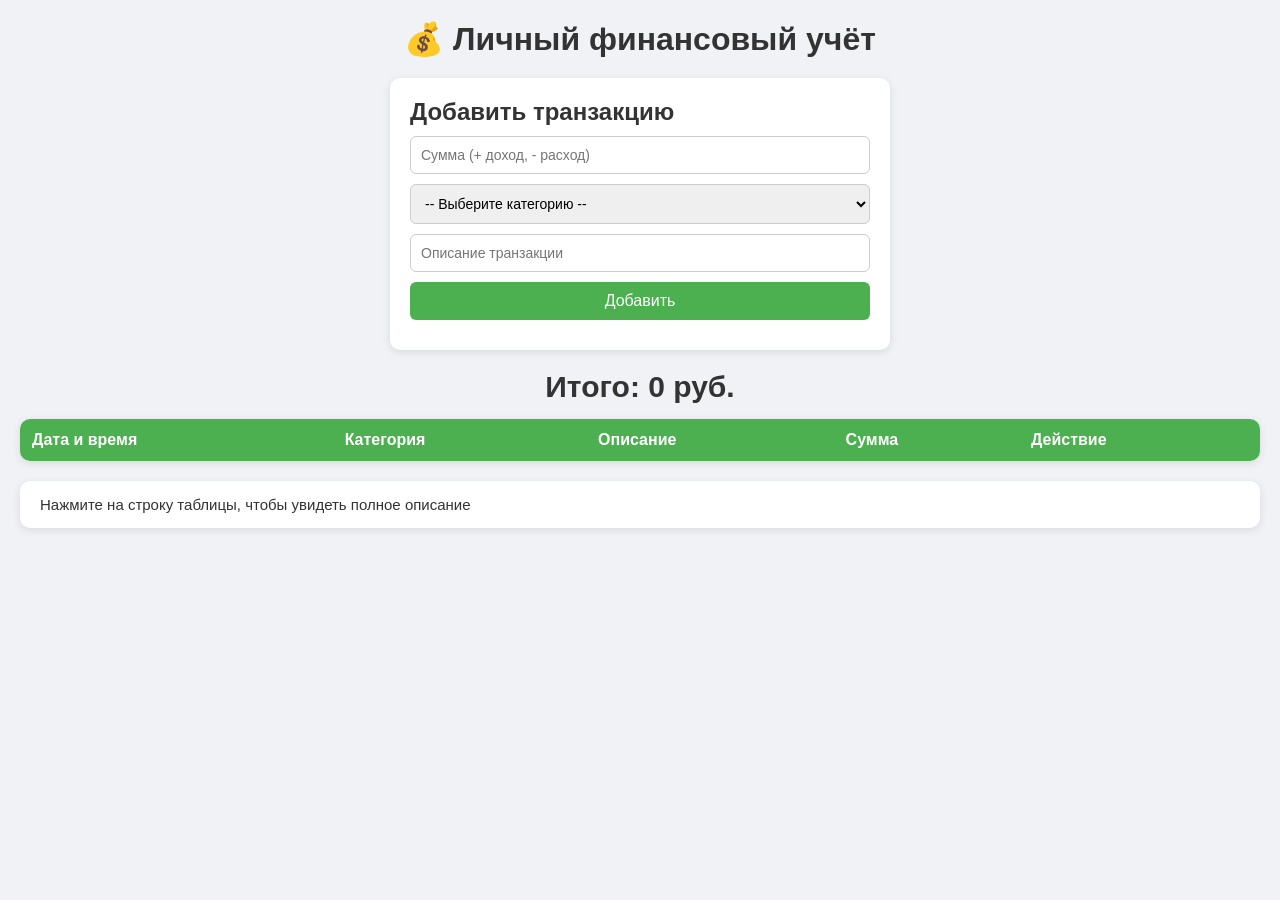
<file: Lab5_JS/index.html>
<!DOCTYPE html>
<html lang="ru">
<head>
  <meta charset="UTF-8" />
  <meta name="viewport" content="width=device-width, initial-scale=1.0"/>
  <title>Финансовый учёт</title>
  <link rel="stylesheet" href="style.css" />
</head>
<body>

  <h1>💰 Личный финансовый учёт</h1>

  <!-- ФОРМА ДОБАВЛЕНИЯ -->
  <div class="form-container">
    <h2>Добавить транзакцию</h2>

    <input type="number" id="amount" placeholder="Сумма (+ доход, - расход)" />
    
<select id="category">
  <option value="">-- Выберите категорию --</option>
  <option value="Зарплата"> Зарплата</option>
  <option value="Подработка"> Подработка</option>
  <option value="Еда"> Еда</option>
  <option value="Сигареты"> Сигареты</option>
  <option value="Энергетики"> Энергетики</option>
  <option value="Кофе"> Кофе</option>
  <option value="Такси"> Такси</option>
  <option value="Игры"> Игры</option>
  <option value="Компьютер"> Компьютер</option>
  <option value="Одежда"> Одежда</option>
  <option value="Тусовки"> Тусовки</option>
  <option value="Подписки"> Подписки (Netflix и тд)</option>
  <option value="Долг"> Отдал долг</option>
  <option value="Другое"> Другое</option>
</select>

    <input type="text" id="description" placeholder="Описание транзакции" />
    
    <button id="addBtn">Добавить</button>
    <p id="formError" class="error"></p>
  </div>

  <!-- ИТОГ -->
  <div class="total-container">
    <h2>Итого: <span id="total">0</span> руб.</h2>
  </div>

  <!-- ТАБЛИЦА -->
  <table id="transactionTable">
    <thead>
      <tr>
        <th>Дата и время</th>
        <th>Категория</th>
        <th>Описание</th>
        <th>Сумма</th>
        <th>Действие</th>
      </tr>
    </thead>
    <tbody id="tableBody">
      <!-- строки добавляются через JS -->
    </tbody>
  </table>

  <!-- ПОЛНОЕ ОПИСАНИЕ -->
  <div id="details" class="details-container">
    <p>Нажмите на строку таблицы, чтобы увидеть полное описание</p>
  </div>

  <script type="module" src="src/index.js"></script>
</body>
</html>
</file>
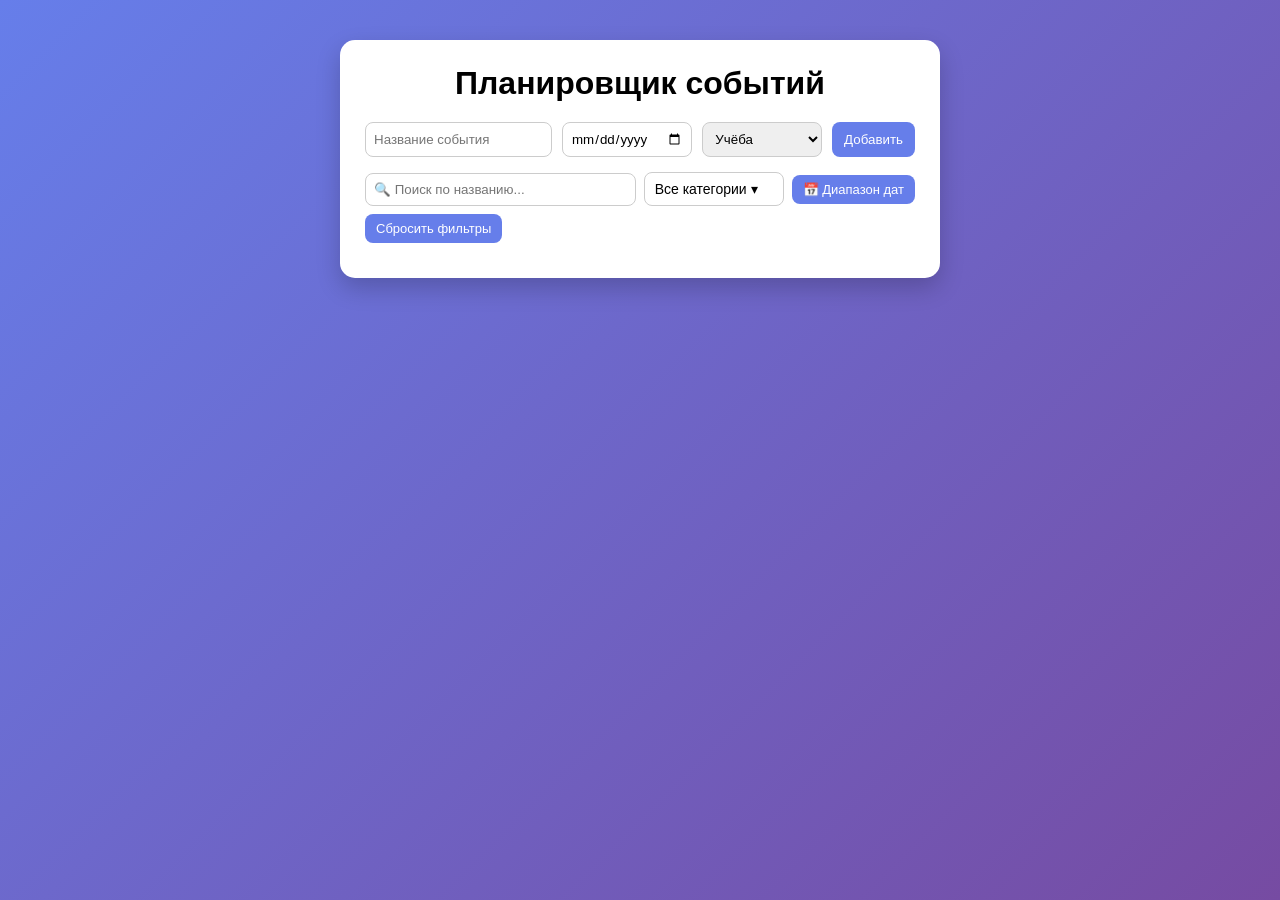
<file: индивидуалка_JS/index.html>
<!DOCTYPE html>
<html lang="ru">
<head>
  <meta charset="UTF-8">
  <title>Планировщик</title>
  <link rel="stylesheet" href="style.css">
</head>
<body>

<div class="container">

  <h1>Планировщик событий</h1>

  <div id="edit-hint" class="edit-hint" style="display:none;">
    ✏️ Режим редактирования 
  </div>

  <form id="event-form">
    <input type="text" id="title" placeholder="Название события" required>
    <input type="date" id="date" required>
    <select id="category">
      <option value="Учёба">Учёба</option>
      <option value="Работа">Работа</option>
      <option value="Личное">Личное</option>
    </select>
    <button type="button" id="submit-btn" onclick="submitForm()">Добавить</button>
    <button type="button" id="cancel-btn" onclick="cancelEdit()" style="display:none;">Отмена</button>
  </form>

  <div class="filters">
    <input type="text" id="search" placeholder="🔍 Поиск по названию..." oninput="render()">

    <div class="multiselect" id="ms-wrap">
      <div class="ms-display" onclick="toggleMs()">
        <span id="ms-label">Все категории</span> ▾
      </div>
      <div class="ms-dropdown" id="ms-dropdown">
        <label><input type="checkbox" value="Учёба" onchange="updateMsLabel(); render()"> Учёба</label>
        <label><input type="checkbox" value="Работа" onchange="updateMsLabel(); render()"> Работа</label>
        <label><input type="checkbox" value="Личное" onchange="updateMsLabel(); render()"> Личное</label>
      </div>
    </div>

    <button type="button" onclick="openModal()">📅 Диапазон дат</button>
    <button type="button" onclick="clearFilters()">Сбросить фильтры</button>
  </div>

  <div id="range-display" style="display:none; font-size:13px; color:gray; margin-bottom:8px;"></div>

  <ul id="list"></ul>
  <div id="empty" style="display:none; text-align:center; color:gray; padding:20px;">Событий не найдено</div>

</div>

<!-- Модальное окно диапазона дат -->
<div id="modal" class="modal-overlay" onclick="handleModalClick(event)">
  <div class="modal-box">
    <h2>Диапазон дат</h2>
    <label>От</label>
    <input type="date" id="range-from">
    <label>До</label>
    <input type="date" id="range-to">
    <div class="modal-actions">
      <button type="button" onclick="closeModal()">Отмена</button>
      <button type="button" onclick="applyRange()">Применить</button>
    </div>
  </div>
</div>

<script src="app.js"></script>
</body>
</html>
</file>
<file: Lab5_JS/style.css>
* {
  box-sizing: border-box;
  margin: 0;
  padding: 0;
}

body {
  font-family: Arial, sans-serif;
  background: #f0f2f5;
  padding: 20px;
  color: #333;
}

h1 {
  text-align: center;
  margin-bottom: 20px;
}

.form-container {
  background: white;
  padding: 20px;
  border-radius: 10px;
  max-width: 500px;
  margin: 0 auto 20px;
  box-shadow: 0 2px 8px rgba(0,0,0,0.1);
  display: flex;
  flex-direction: column;
  gap: 10px;
}

.form-container input,
.form-container select {
  padding: 10px;
  border: 1px solid #ccc;
  border-radius: 6px;
  font-size: 14px;
}

.form-container button {
  padding: 10px;
  background: #4CAF50;
  color: white;
  border: none;
  border-radius: 6px;
  font-size: 16px;
  cursor: pointer;
}

.form-container button:hover {
  background: #45a049;
}

.error {
  color: red;
  font-size: 13px;
}

.total-container {
  text-align: center;
  margin-bottom: 15px;
  font-size: 20px;
}

table {
  width: 100%;
  border-collapse: collapse;
  background: white;
  border-radius: 10px;
  overflow: hidden;
  box-shadow: 0 2px 8px rgba(0,0,0,0.1);
}

th {
  background: #4CAF50;
  color: white;
  padding: 12px;
  text-align: left;
}

td {
  padding: 10px 12px;
  border-bottom: 1px solid #eee;
}

tr.positive {
  background-color: #d4edda;
}

tr.negative {
  background-color: #f8d7da;
}

tr:hover {
  opacity: 0.85;
  cursor: pointer;
}

.delete-btn {
  background: #e74c3c;
  color: white;
  border: none;
  padding: 6px 12px;
  border-radius: 4px;
  cursor: pointer;
}

.delete-btn:hover {
  background: #c0392b;
}

.details-container {
  margin-top: 20px;
  background: white;
  padding: 15px 20px;
  border-radius: 10px;
  box-shadow: 0 2px 8px rgba(0,0,0,0.1);
  font-size: 15px;
}
</file>
<file: индивидуалка_JS/style.css>
* {
  margin: 0;
  padding: 0;
  box-sizing: border-box;
  font-family: Arial;
}

body {
  background: linear-gradient(135deg, #667eea, #764ba2);
  min-height: 100vh;
  display: flex;
  justify-content: center;
  align-items: start;
  padding-top: 40px;
}

.container {
  background: white;
  padding: 25px;
  border-radius: 15px;
  width: 600px;
  box-shadow: 0 10px 25px rgba(0,0,0,0.2);
}

h1 {
  text-align: center;
  margin-bottom: 20px;
}

.edit-hint {
  background: #eef;
  border-left: 3px solid #667eea;
  padding: 8px 12px;
  border-radius: 6px;
  font-size: 13px;
  color: #444;
  margin-bottom: 12px;
}

form {
  display: flex;
  flex-wrap: wrap;
  gap: 10px;
  margin-bottom: 15px;
}

input, select {
  padding: 8px;
  border-radius: 8px;
  border: 1px solid #ccc;
  flex: 1;
}

button {
  padding: 8px 12px;
  border: none;
  border-radius: 8px;
  background: #667eea;
  color: white;
  cursor: pointer;
  transition: 0.2s;
}

button:hover {
  background: #5a67d8;
}

#cancel-btn {
  background: #aaa;
}

#cancel-btn:hover {
  background: #999;
}

.filters {
  display: flex;
  gap: 8px;
  flex-wrap: wrap;
  margin: 15px 0 10px;
  align-items: center;
}

.filters input {
  flex: 2;
  min-width: 140px;
}

.filters button {
  font-size: 13px;
  padding: 7px 11px;
  white-space: nowrap;
}

/* Multiselect */
.multiselect {
  position: relative;
  flex: 1;
  min-width: 140px;
}

.ms-display {
  padding: 8px 10px;
  border: 1px solid #ccc;
  border-radius: 8px;
  cursor: pointer;
  background: white;
  font-size: 14px;
  user-select: none;
  white-space: nowrap;
  overflow: hidden;
  text-overflow: ellipsis;
}

.ms-dropdown {
  display: none;
  position: absolute;
  top: calc(100% + 4px);
  left: 0;
  right: 0;
  background: white;
  border: 1px solid #ccc;
  border-radius: 8px;
  padding: 6px;
  z-index: 50;
  box-shadow: 0 4px 12px rgba(0,0,0,0.1);
}

.ms-dropdown.open {
  display: block;
}

.ms-dropdown label {
  display: flex;
  align-items: center;
  gap: 8px;
  padding: 6px 8px;
  border-radius: 6px;
  cursor: pointer;
  font-size: 14px;
  white-space: nowrap;
}

.ms-dropdown input[type="checkbox"] {
  width: 16px;
  height: 16px;
  min-width: 16px;
  cursor: pointer;
  margin: 0;
  flex-shrink: 0;
}

.ms-dropdown label:hover {
  background: #f3f3f3;
}

/* Список событий */
ul {
  list-style: none;
  margin-top: 10px;
}

li {
  background: #f9f9f9;
  padding: 10px;
  border-radius: 10px;
  margin-bottom: 10px;
  display: flex;
  justify-content: space-between;
  align-items: center;
  transition: 0.2s;
}

li:hover {
  transform: scale(1.02);
}

.event-info {
  display: flex;
  flex-direction: column;
}

.event-title {
  font-weight: bold;
}

.event-date {
  font-size: 12px;
  color: gray;
}

.actions button {
  margin-left: 5px;
  background: #eee;
  color: black;
}

.actions button:hover {
  background: #ddd;
}

/* Модальное окно */
.modal-overlay {
  display: none;
  position: fixed;
  inset: 0;
  background: rgba(0,0,0,0.4);
  z-index: 100;
  align-items: center;
  justify-content: center;
}

.modal-box {
  background: white;
  padding: 24px;
  border-radius: 14px;
  width: 300px;
  box-shadow: 0 8px 24px rgba(0,0,0,0.2);
}

.modal-box h2 {
  font-size: 18px;
  margin-bottom: 14px;
  text-align: left;
}

.modal-box label {
  display: block;
  font-size: 13px;
  color: #555;
  margin-bottom: 4px;
}

.modal-box input {
  width: 100%;
  margin-bottom: 12px;
  flex: none;
}

.modal-actions {
  display: flex;
  justify-content: flex-end;
  gap: 8px;
  margin-top: 4px;
}

.modal-actions button:first-child {
  background: #aaa;
}
</file>
